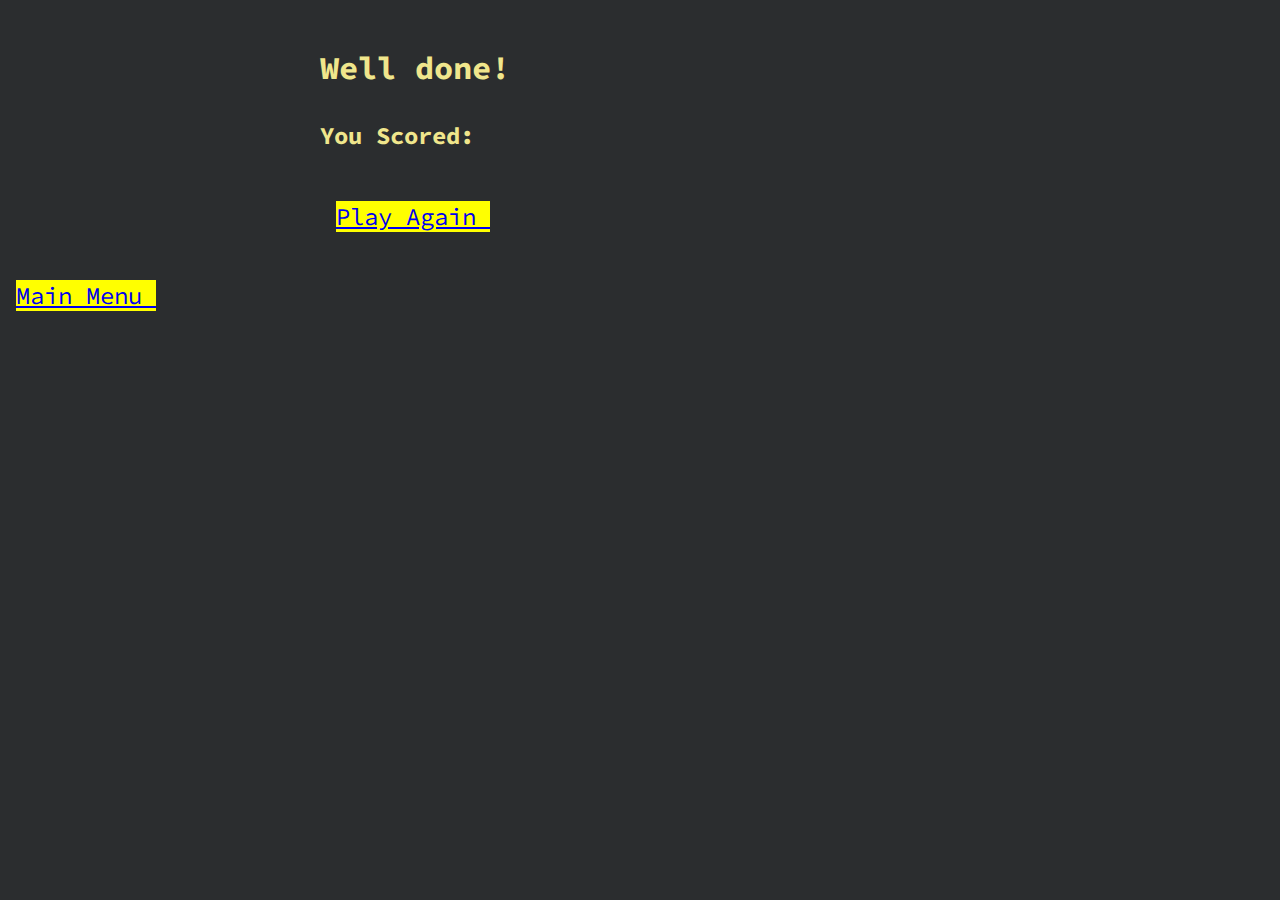
<file: end.html>
<!DOCTYPE html>
<html lang="en">
<head>
    <meta charset="UTF-8">
    <meta name="viewport" content="width=device-width, initial-scale=1.0">
    <!--Bootstrap CSS-->
    <link rel="stylesheet" href="https://cdn.jsdelivr.net/npm/bootstrap@4.6.0/dist/css/bootstrap.min.css" integrity="sha384-B0vP5xmATw1+K9KRQjQERJvTumQW0nPEzvF6L/Z6nronJ3oUOFUFpCjEUQouq2+l" crossorigin="anonymous">
    <!--Local CSS-->
    <link rel="stylesheet" href="assets/css/style.css">
    <!--Font Awesome-->
      <link rel="stylesheet" href="https://use.fontawesome.com/releases/v5.6.3/css/all.css" integrity="sha384-UHRtZLI+pbxtHCWp1t77Bi1L4ZtiqrqD80Kn4Z8NTSRyMA2Fd33n5dQ8lWUE00s/" crossorigin="anonymous"/>
    <!--Bootstrap Bundle-->
    <script src="https://code.jquery.com/jquery-3.5.1.slim.min.js" integrity="sha384-DfXdz2htPH0lsSSs5nCTpuj/zy4C+OGpamoFVy38MVBnE+IbbVYUew+OrCXaRkfj" crossorigin="anonymous"></script>
    <script src="https://cdn.jsdelivr.net/npm/bootstrap@4.6.0/dist/js/bootstrap.bundle.min.js" integrity="sha384-Piv4xVNRyMGpqkS2by6br4gNJ7DXjqk09RmUpJ8jgGtD7zP9yug3goQfGII0yAns" crossorigin="anonymous"></script>
    <title>Qeasy</title>
</head>
<body>
    <div id="mar-top" class="first-fade text-center">
        <i class="fas fa-brain logo"></i>
        <h1 id="headliner">Well done!</h1>
        <h2>You Scored:</h2>
        <p id="final-score" class="text-center" id="score">
            0
        </p>    
        <div class="col-12 row d-flex justify-content-center mx-auto">
            <a href="quiz.html" class="btn btn-home">Play Again&nbsp;<i class="fas fa-gamepad"></i></a>
            </div>
    </div> 
    <div class="col-12 row d-flex justify-content-center mx-auto first-fade">
        <a href="index.html" class="btn btn-home">Main Menu&nbsp;<i class="fas fa-home"></i></a>
    </div>
    <script type = "text/javascript" src="assets/js/end.js"></script>
</body>
</html>
</file>
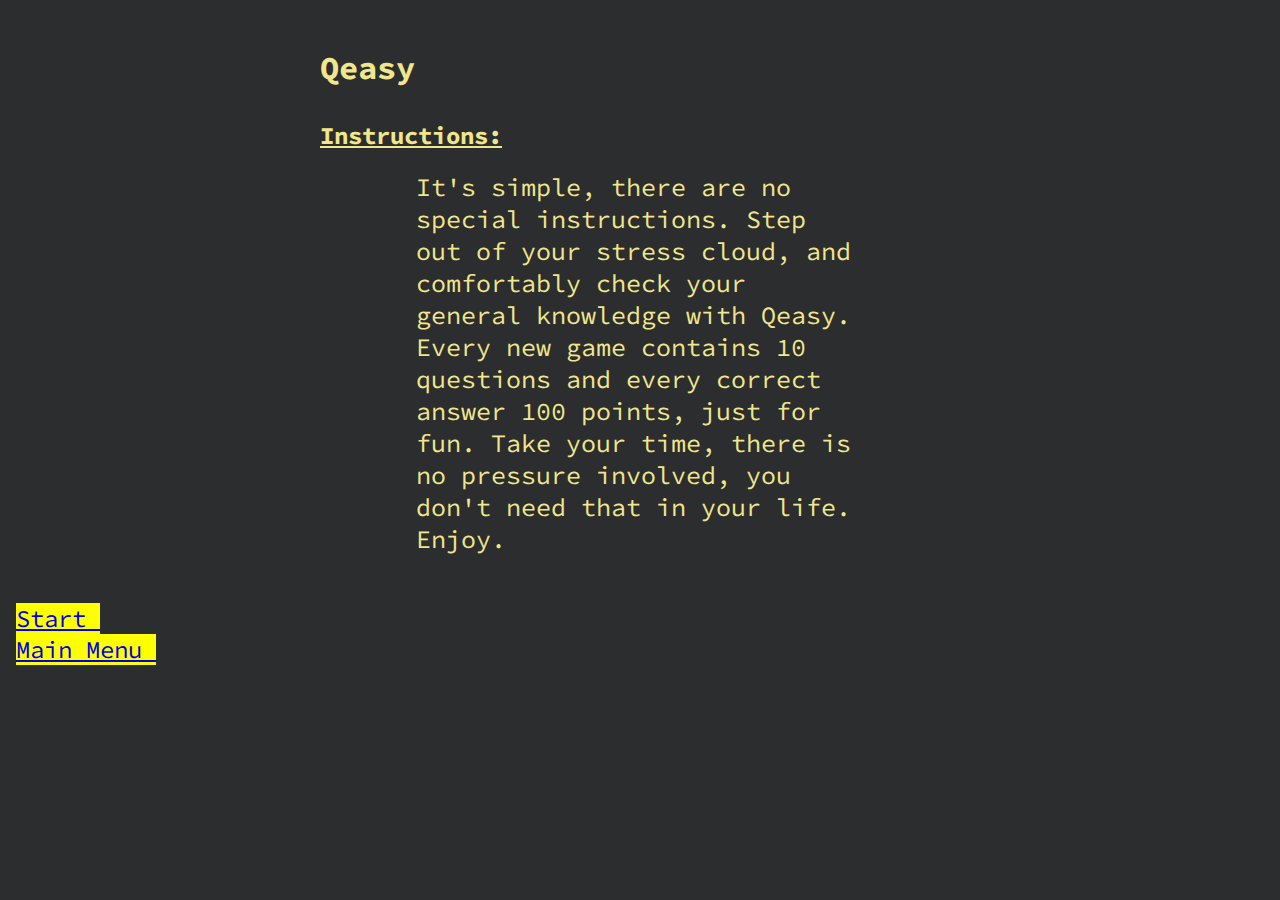
<file: instructions.html>
<!DOCTYPE html>
<html lang="en">
<head>
    <meta charset="UTF-8">
    <meta name="viewport" content="width=device-width, initial-scale=1.0">
    <!--Bootstrap CSS-->
    <link rel="stylesheet" href="https://cdn.jsdelivr.net/npm/bootstrap@4.6.0/dist/css/bootstrap.min.css" integrity="sha384-B0vP5xmATw1+K9KRQjQERJvTumQW0nPEzvF6L/Z6nronJ3oUOFUFpCjEUQouq2+l" crossorigin="anonymous">
    <!--Local CSS-->
    <link rel="stylesheet" href="assets/css/style.css">
    <!--Font Awesome-->
      <link rel="stylesheet" href="https://use.fontawesome.com/releases/v5.6.3/css/all.css" integrity="sha384-UHRtZLI+pbxtHCWp1t77Bi1L4ZtiqrqD80Kn4Z8NTSRyMA2Fd33n5dQ8lWUE00s/" crossorigin="anonymous"/>
    <!--Bootstrap Bundle-->
    <script src="https://code.jquery.com/jquery-3.5.1.slim.min.js" integrity="sha384-DfXdz2htPH0lsSSs5nCTpuj/zy4C+OGpamoFVy38MVBnE+IbbVYUew+OrCXaRkfj" crossorigin="anonymous"></script>
    <script src="https://cdn.jsdelivr.net/npm/bootstrap@4.6.0/dist/js/bootstrap.bundle.min.js" integrity="sha384-Piv4xVNRyMGpqkS2by6br4gNJ7DXjqk09RmUpJ8jgGtD7zP9yug3goQfGII0yAns" crossorigin="anonymous"></script>
    <title>Qeasy</title>
</head>
<body>
    <div id="mar-top" class="first-fade text-center">
        <i class="fas fa-brain logo"></i>
        <h1 id="headliner">Qeasy</h1>
        <h2 id="instructions">Instructions:</h2>
        <p id="inst-p" class="justify-content-center mx-auto">It's simple, there are no special instructions. Step out of your stress cloud, and comfortably check your general knowledge with Qeasy. Every new game contains 10 questions and every correct answer 100 points, just for fun. Take your time, there is no pressure involved, you don't need that in your life. Enjoy.</p>
    </div> 
    <div class="col-12 row d-flex justify-content-center mx-auto first-fade">
        <a href="quiz.html" class="btn btn-home">Start&nbsp;<i class="fas fa-gamepad"></i></a>
        </div>
    <div class="col-12 row d-flex justify-content-center mx-auto first-fade">
        <a href="index.html" class="btn btn-home">Main Menu&nbsp;<i class="fas fa-home"></i></a>
    </div>
</body>
</html>
</file>
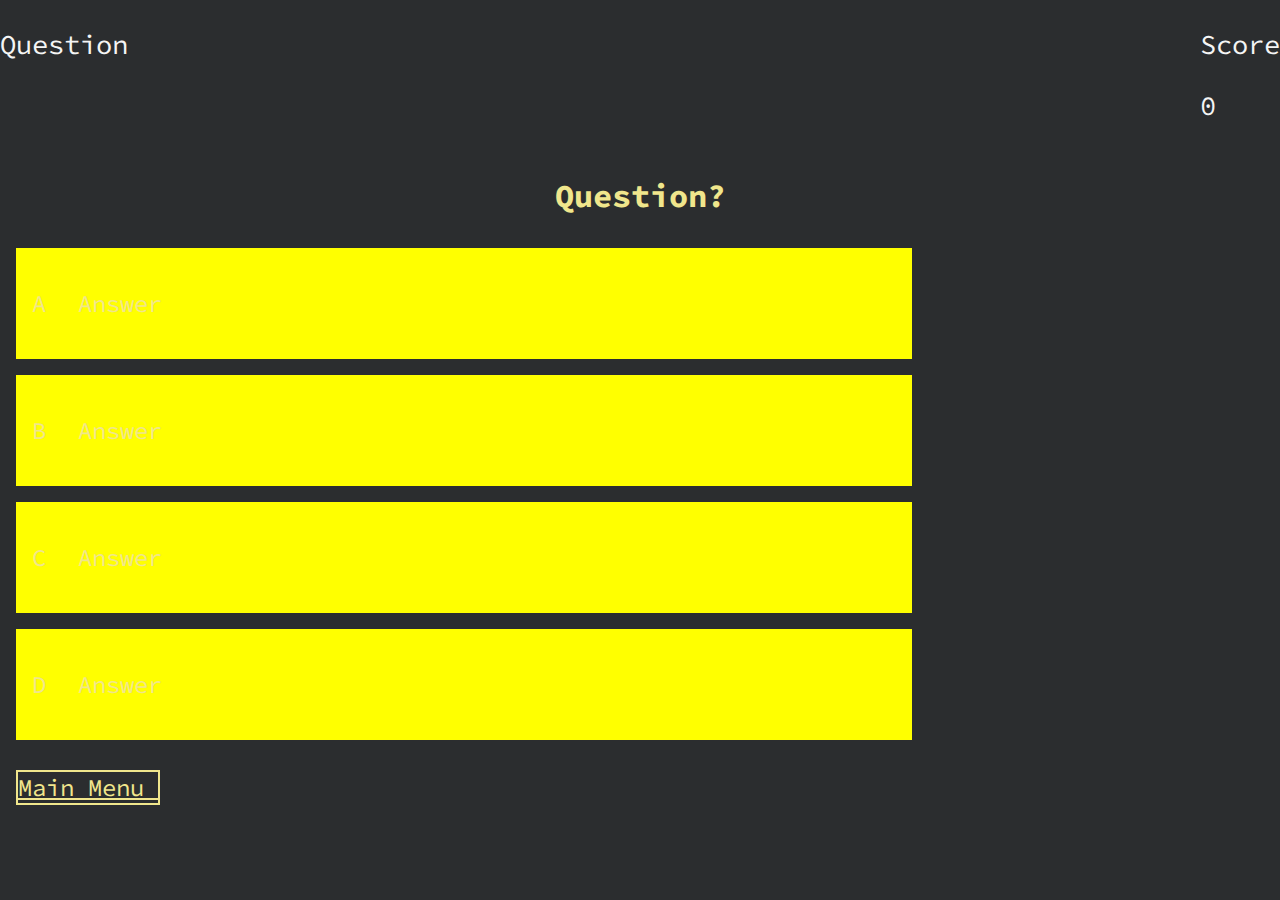
<file: quiz.html>
<!DOCTYPE html>
<html lang="en">
<head>
    <meta charset="UTF-8">
    <meta name="viewport" content="width=device-width, initial-scale=1.0">
    <!--Bootstrap CSS-->
    <link rel="stylesheet" href="https://cdn.jsdelivr.net/npm/bootstrap@4.6.0/dist/css/bootstrap.min.css" integrity="sha384-B0vP5xmATw1+K9KRQjQERJvTumQW0nPEzvF6L/Z6nronJ3oUOFUFpCjEUQouq2+l" crossorigin="anonymous">
    <!--Local CSS-->
    <link rel="stylesheet" href="assets/css/style.css">
    <!--Font Awesome-->
      <link rel="stylesheet" href="https://use.fontawesome.com/releases/v5.6.3/css/all.css" integrity="sha384-UHRtZLI+pbxtHCWp1t77Bi1L4ZtiqrqD80Kn4Z8NTSRyMA2Fd33n5dQ8lWUE00s/" crossorigin="anonymous"/>
    <!--Bootstrap Bundle-->
    <script src="https://code.jquery.com/jquery-3.5.1.slim.min.js" integrity="sha384-DfXdz2htPH0lsSSs5nCTpuj/zy4C+OGpamoFVy38MVBnE+IbbVYUew+OrCXaRkfj" crossorigin="anonymous"></script>
    <script src="https://cdn.jsdelivr.net/npm/bootstrap@4.6.0/dist/js/bootstrap.bundle.min.js" integrity="sha384-Piv4xVNRyMGpqkS2by6br4gNJ7DXjqk09RmUpJ8jgGtD7zP9yug3goQfGII0yAns" crossorigin="anonymous"></script>
    <title>Qeasy</title>
</head>
<body>
    <div class="container">
            <div id="hud">
                <div class="hud-item">
                    <p id="progresstext" class="hud-prefix">
                        Question
                    </p>
                </div>
                <div class="hud-item first-fade">
                    <p class="hud-prefix">
                        Score
                    </p>
                    <p class="hud-main-text text-center" id="score">
                        0
                    </p>
                    </h1>
                </div>
            </div>
            <div id="quiz-position" class="first-fade">
            <h2 id="question" class="col-12 row d-flex justify-content-center mx-auto text-center">Question?</h1>
            <div class="answer-container container btn mx-auto">
                <p class="answer-prefix">A</p>
                <p class="answer" data-number="1">Answer</p>
            </div>
            <div class="answer-container btn mx-auto">
                <p class="answer-prefix">B</p>
                <p class="answer" data-number="2">Answer</p>
            </div>
            <div class="answer-container btn mx-auto">
                <p class="answer-prefix">C</p>
                <p class="answer" data-number="3">Answer</p>
            </div>
            <div class="answer-container btn mx-auto">
                <p class="answer-prefix">D</p>
                <p class="answer" data-number="4">Answer</p>
            </div>
    </div>
    </div>
    <div class="col-12 row d-flex justify-content-center mx-auto first-fade">
        <a href="index.html" class="btn home-btn">Main Menu&nbsp;<i class="fas fa-home"></i></a>
    </div>
    <script type = "text/javascript" src="assets/js/quiz.js"></script>
</body>
</html>
</file>
<file: assets/css/style.css>
@import url('https://fonts.googleapis.com/css2?family=Source+Code+Pro:wght@300;400&display=swap');

html, body {
    margin: 0px;
    padding: 0px;
    font-family: 'Source Code Pro', monospace;
    box-sizing: border-box;
    background-color: #2b2d2f;
    color: #F0E68C;
}

/*Home Page -------------------------------------------------------------------------------------------------------------------------*/
.logo {
    font-size: 100px;
    margin-bottom: 0.1rem;
}

.main {
    margin: 100px auto;
    align-items: center;
}

#headliner {
    margin-bottom: 2rem;
}

h3 {
    margin-bottom: 2rem; 
}

.btn-home {
    font-size: 1.5rem;
    background: #ffff00;
    width: 20rem;
    margin: 1rem;
}

.btn-home:hover {
    cursor: pointer;
    background: #2b2d2f;
    transition: ease-in 160ms;
    color: #F0E68C;
}



/*-----------------------------------------------------------------------------------------------------------------------------------*/

/*Quiz Page -------------------------------------------------------------------------------------------------------------------------*/

/* Score area*/
#hud {
    display: flex;
    justify-content: space-between;
    color: #F5F5F5;
}

.hud-prefix {
    font-size: 1.7rem;
}

.hud-main-text {
    font-size: 1.7rem;
}

/*Question area*/

#quiz-position {
    margin: 1rem 0 2rem 0;
}

#question {
    font-size: 2rem;
    display: flex;
    justify-self: center;
    margin-bottom: 2rem;
}

.answer-prefix {
    padding: 1rem;
    
}

.answer-container{
    width: 70%;
    font-size: 1.5rem;
    display: flex;
    justify-content: left;
    align-items: flex-start;
    background: #ffff00;
    margin: 1rem;
    
}

.answer {
    padding: 1rem;
    display: flex;
    width: 100%;
}

.correct {
    background: #adff2f
}

.incorrect {
    background: #FF0000;
}

.home-btn {
    background-color: #2b2d2f;;
    border: 2px solid #F0E68C;
    color: #F0E68C;
    width: 20rem;
    margin: 1rem;
    font-size: 1.5rem;
}

.home-btn:hover {
    cursor: pointer;
    background-color: #F0E68C;
    color: #2b2d2f;
    transition: ease-in 160ms;
    
}

/*-----------------------------------------------------------------------------------------------------------------------------------*/

/*Instructions Page -----------------------------------------------------------------------------------------------------------------*/

#mar-top {
    margin: 3rem 20rem 3rem;
}

#instructions {
    text-decoration: underline;
}

#inst-p {
    font-size: 25px;
    margin: 1rem 6rem 0;
}

/*-----------------------------------------------------------------------------------------------------------------------------------*/

/*End Page --------------------------------------------------------------------------------------------------------------------------*/

#final-score {
    font-size: 50px;
}

#headliner-end {
    margin-top: 30px;
}

/*-----------------------------------------------------------------------------------------------------------------------------------*/


/*Found the code for this self-invoking fade CSS animation here: https://stackoverflow.com/questions/11679567/using-css-for-a-fade-in-effect-on-page-load */

.first-fade {
    -webkit-animation: fadein 2s; /* Safari, Chrome and Opera > 12.1 */
       -moz-animation: fadein 2s; /* Firefox < 16 */
        -ms-animation: fadein 2s; /* Internet Explorer */
         -o-animation: fadein 2s; /* Opera < 12.1 */
            animation: fadein 2s;
}

@keyframes fadein {
    from { opacity: 0; }
    to   { opacity: 1; }
}

/* Firefox < 16 */
@-moz-keyframes fadein {
    from { opacity: 0; }
    to   { opacity: 1; }
}

/* Safari, Chrome and Opera > 12.1 */
@-webkit-keyframes fadein {
    from { opacity: 0; }
    to   { opacity: 1; }
}

/* Internet Explorer */
@-ms-keyframes fadein {
    from { opacity: 0; }
    to   { opacity: 1; }
}

/* Opera < 12.1 */
@-o-keyframes fadein {
    from { opacity: 0; }
    to   { opacity: 1; }

}

.second-fade {
    -webkit-animation: fadein 3s; /* Safari, Chrome and Opera > 12.1 */
       -moz-animation: fadein 3s; /* Firefox < 16 */
        -ms-animation: fadein 3s; /* Internet Explorer */
         -o-animation: fadein 3s; /* Opera < 12.1 */
            animation: fadein 3s;
}

@keyframes fadein {
    from { opacity: 0; }
    to   { opacity: 1; }
}

/* Firefox < 16 */
@-moz-keyframes fadein {
    from { opacity: 0; }
    to   { opacity: 1; }
}

/* Safari, Chrome and Opera > 12.1 */
@-webkit-keyframes fadein {
    from { opacity: 0; }
    to   { opacity: 1; }
}

/* Internet Explorer */
@-ms-keyframes fadein {
    from { opacity: 0; }
    to   { opacity: 1; }
}

/* Opera < 12.1 */
@-o-keyframes fadein {
    from { opacity: 0; }
    to   { opacity: 1; }
}

/*Media Queries*/

@media (max-width: 480px) {

    .answer-container {
        font-size: 1.3rem;
    }

    #inst-p {
        font-size: 20px;
    }
    
    #mar-top {
        margin: 2rem 1rem 2rem;
    }

    
    }

    @media (min-width: 480px) and  (max-width: 767px) {

        #inst-p {
            font-size: 20px;
        }
        
        #mar-top {
            margin: 2rem 1rem 2rem;
        }

    }

    @media (min-width: 768px) and (max-width: 979px) {
        #inst-p {
            font-size: 25px;
        }
        
        #mar-top {
            margin: 2rem 1rem 2rem;
        }
        
    }
</file>
